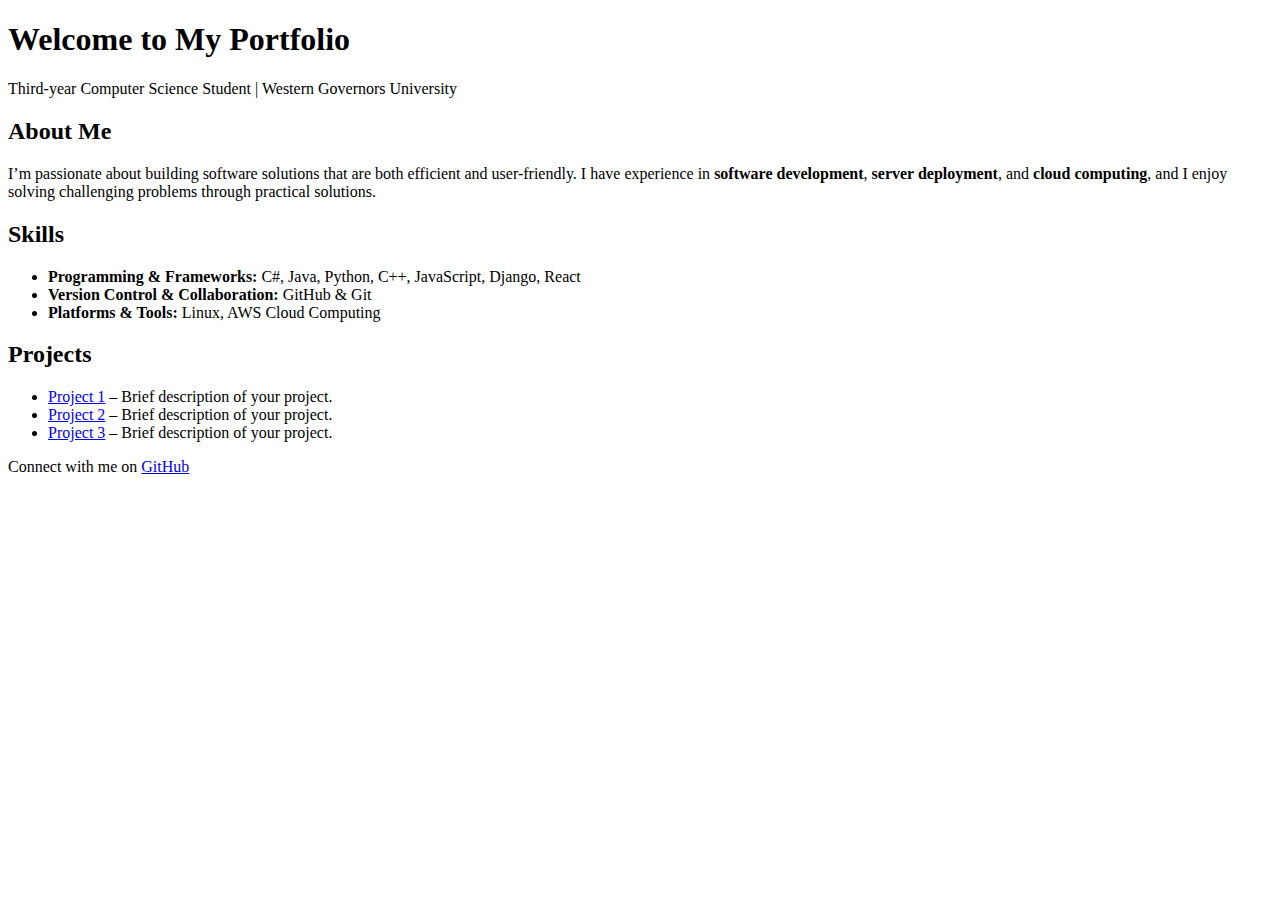
<file: Js/index.html>
<!DOCTYPE html>
<html lang="en">
<head>
  <meta charset="UTF-8">
  <meta name="viewport" content="width=device-width, initial-scale=1.0">
  <title>My Portfolio</title>
</head>
<body>

  <header>
    <h1>Welcome to My Portfolio</h1>
    <p>Third-year Computer Science Student | Western Governors University</p>
  </header>

  <section>
    <h2>About Me</h2>
    <p>I’m passionate about building software solutions that are both efficient and user-friendly. I have experience in <strong>software development</strong>, <strong>server deployment</strong>, and <strong>cloud computing</strong>, and I enjoy solving challenging problems through practical solutions.</p>
  </section>

  <section>
    <h2>Skills</h2>
    <ul>
      <li><strong>Programming & Frameworks:</strong> C#, Java, Python, C++, JavaScript, Django, React</li>
      <li><strong>Version Control & Collaboration:</strong> GitHub & Git</li>
      <li><strong>Platforms & Tools:</strong> Linux, AWS Cloud Computing</li>
    </ul>
  </section>

  <section>
    <h2>Projects</h2>
    <ul>
      <li><a href="#">Project 1</a> – Brief description of your project.</li>
      <li><a href="#">Project 2</a> – Brief description of your project.</li>
      <li><a href="#">Project 3</a> – Brief description of your project.</li>
    </ul>
  </section>

  <footer>
    <p>Connect with me on <a href="https://github.com/vankleeck" target="_blank">GitHub</a></p>
  </footer>

</body>
</html>
</file>
